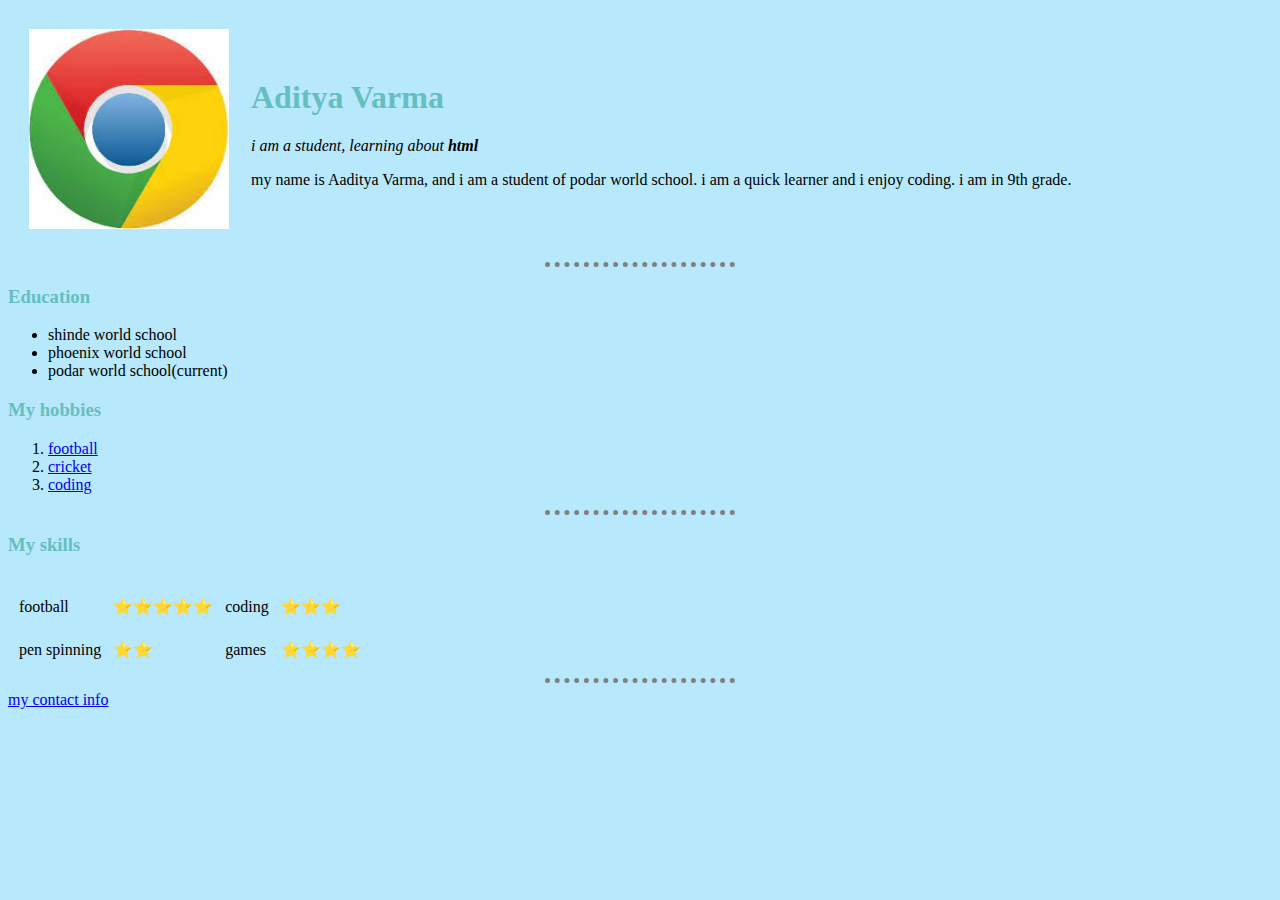
<file: index.html>
<!DOCTYPE html>
<html>

<head>
  <meta charset="utf-8">
  <title>Aaditya's personal site </title>
  <link rel="stylesheet" href="styles.css">
</head>

<body>
  <table cellspacing="20">
    <tr>
      <td><img src="download.png" alt=""></td>
      <td>
        <h1>Aditya Varma</h1>
        <p><em>i am a student, learning about <strong>html</strong></em></p>
        <p>
          my name is Aaditya Varma, and i am a student of podar world school.
          i am a quick learner and i enjoy coding. i am in 9th grade.
        </p>
      </td>
    </tr>
  </table>


  <hr>
  <h3>Education</h3>
  <ul>
    <li>shinde world school</li>
    <li>phoenix world school</li>
    <li>podar world school(current)</li>
  </ul>
  <h3>My hobbies</h3>
  <ol>
    <li><a href="https://www.britannica.com/sports/football-soccer">football</a></li>
    <li><a href="https://www.britannica.com/sports/cricket-sport">cricket</a></li>
    <li><a href="https://grasshopper.app/why-coding/">coding</a></li>

  </ol>
  <hr>
  <h3>My skills</h3>

  <table cellspacing="10">
    <tr>
      <td>
    <tr>
      <td>football</td>
      <td>⭐⭐⭐⭐⭐</td>
      <td>coding</td>
      <td>⭐⭐⭐</td>
    </tr>

    </td>
    <td>
      <tr>
        <td>pen spinning</td>
        <td>⭐⭐</td>
        <td>games</td>
        <td>⭐⭐⭐⭐</td>
      </tr>
    </td>
    </tr>
  </table>
  <hr>





  <a href="contact.html">my contact info</a>




</body>

</html>
</file>
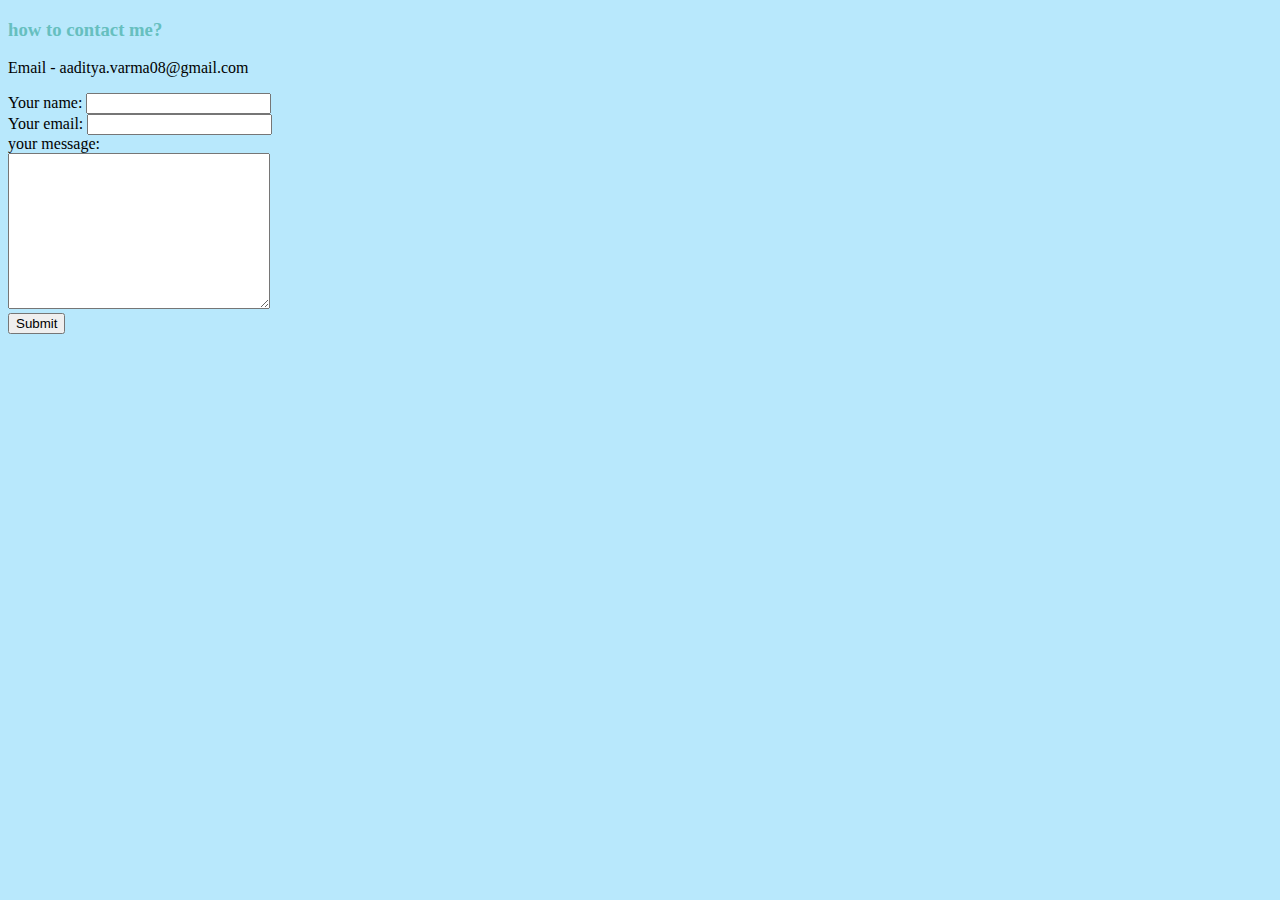
<file: contact.html>
<!DOCTYPE html>
<html>
  <head>
    <meta charset="utf-8">
    <title>my contact info</title>
    <link rel ="stylesheet" href="styles.css">
  </head>
  <body>
    <h3>how to contact me?</h3>
    <p>Email - aaditya.varma08@gmail.com</p>
    

    <form  action="mailto:aaditya.varma08@gmail.com" method="post" enctype="text/plain">
      <label>Your name:</label>
      <input type="text" name="yourName" value=""><br>
      <label>Your email:</label>
      <input type="email" name="yourEmail" value=""><br>
      <label>your message:</label><br>
      <textarea name="yourMessage" rows="10" cols="30"></textarea><br>

      <input type="submit" name="" >



    </form>

  </body>
</html>
</file>
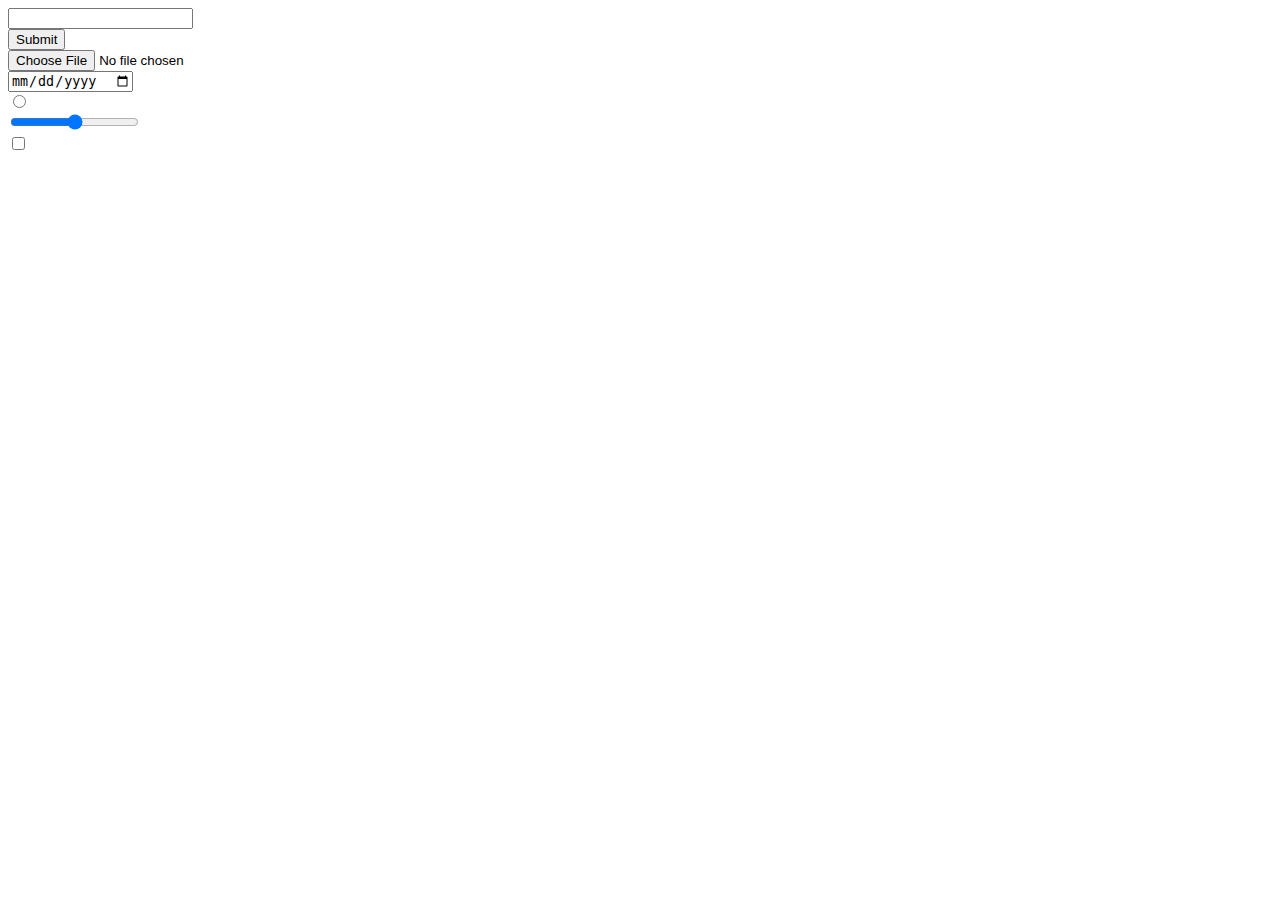
<file: input.html>
<!DOCTYPE html>
<html>
  <head>
    <meta charset="utf-8">
    <title>input functions</title>
  </head>
  <body>
    <form class="" action="index.html" method="post">
      <input type="text" name="" value=""><br>
      <input type="submit" name=""><br>
      <input type="file" name="" value=""><br>
      <input type="date" name="" value=""><br>
      <input type="radio" name="" value=""><br>
      <input type="range" name="" value=""><br>
      <input type="checkbox" name="" value="">

    </form>
  </body>
</html>
</file>
<file: styles.css>
body {
  background-color: #B8E8FC;
}

hr {

  border-style: none;
  border-top-style: dotted;
  width: 15%;
  border-color: grey;
  border-width: 5px;
}

img {

  height: 200px;
}

h1 {
  color: #66BFBF;
}
h3 {
  color: #66BFBF;
}
</file>
